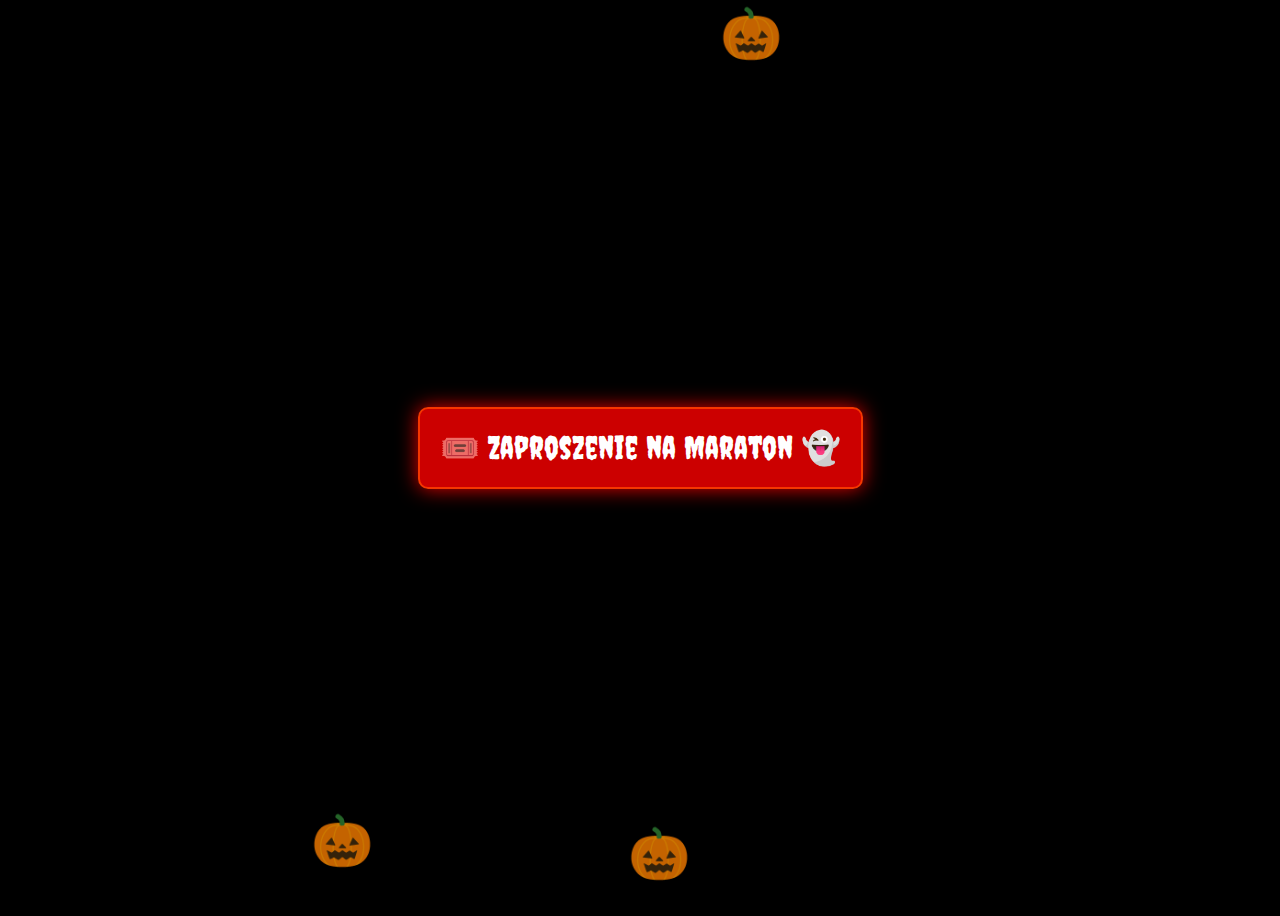
<file: index.html>
<!DOCTYPE html>
<html lang="pl">
<head>
    <meta charset="UTF-8">
    <title>Halloweenowa Strona Powitalna</title>
    <style>
        body {
            display: flex;
            justify-content: center;
            align-items: center;
            height: 100vh;
            color: #eaeaea;
            font-family: 'Creepster', cursive; 
            position: relative;
            overflow: hidden; 
            text-align: center; 
            background-color: black; 
        }

       
        .pumpkin {
            position: absolute;
            width: 50px; 
            height: 50px; 
            font-size: 50px; 
            opacity: 0.8; 
            animation: wobble 0.2s infinite; 
        }

        @keyframes wobble {
            0% { transform: rotate(0deg); }
            50% { transform: rotate(5deg); }
            100% { transform: rotate(-5deg); }
        }

        .ticket {
            display: inline-block;
            padding: 20px;
            background-color: rgba(255, 0, 0, 0.8); 
            color: white;
            border: 2px solid rgba(255, 69, 0, 0.8); 
            border-radius: 10px;
            font-size: 2em; 
            cursor: pointer;
            text-align: center;
            transition: transform 0.3s;
            box-shadow: 0 0 20px rgba(255, 0, 0, 0.9);
            position: relative;
            z-index: 1; 
            margin-bottom: 20px; 
        }

        .ticket:hover {
            transform: scale(1.1);
            box-shadow: 0 0 40px rgba(255, 0, 0, 1);
        }

        @keyframes explode {
            0% {
                transform: scale(1);
            }
            80% {
                transform: scale(1.5);
            }
            100% {
                transform: scale(0);
                opacity: 0; /
            }
        }

        .overlay {
            display: none;
            position: fixed;
            top: 0;
            left: 0;
            width: 100%;
            height: 100%;
            background: rgba(0, 0, 0, 0.7);
            z-index: 5;
        }
    </style>
    
    <link href="https://fonts.googleapis.com/css2?family=Creepster&display=swap" rel="stylesheet">
</head>
<body>
    <div class="overlay" id="overlay"></div>
    <a class="ticket" id="ticketButton">🎟️ Zaproszenie na Maraton 👻</a>

    <audio id="scarySound" src="https://www.soundjay.com/misc/sounds/squeeze-toy-1.mp3"></audio>

    <script>
        const ticketButton = document.getElementById('ticketButton');
        const scarySound = document.getElementById('scarySound');

        
        function createPumpkin() {
            const pumpkin = document.createElement('div');
            pumpkin.className = 'pumpkin';
            pumpkin.textContent = '🎃'; 
            document.body.appendChild(pumpkin);

            
            const startX = Math.random() * (window.innerWidth - 50); 
            const startY = Math.random() * (window.innerHeight - 50); 
            pumpkin.style.left = startX + 'px';
            pumpkin.style.top = startY + 'px';

          
            let angle = Math.random() * 360; 
            const speed = 1 + Math.random() * 2; 

            function animate() {
                angle += speed; 
                const radius = 100; 
                const x = Math.cos(angle * Math.PI / 180) * radius; 
                const y = Math.sin(angle * Math.PI / 180) * radius; 

                
                pumpkin.style.left = startX + x + 'px';
                pumpkin.style.top = startY + y + 'px';

                
                if (parseInt(pumpkin.style.left) < 0 || parseInt(pumpkin.style.left) > window.innerWidth - 50 ||
                    parseInt(pumpkin.style.top) < 0 || parseInt(pumpkin.style.top) > window.innerHeight - 50) {
                    startX = Math.random() * (window.innerWidth - 50);
                    startY = Math.random() * (window.innerHeight - 50);
                    angle = Math.random() * 360; 
                }

                requestAnimationFrame(animate); 
            }

            animate();
        }

        
        setInterval(createPumpkin, 200); 

        ticketButton.addEventListener('click', () => {
            
            scarySound.play();

            
            ticketButton.style.animation = 'explode 0.5s forwards'; 

            
            setTimeout(() => {
                
                window.location.href = "movies.html"; 
            }, 500); 
        });
    </script>
</body>
</html>
</file>
